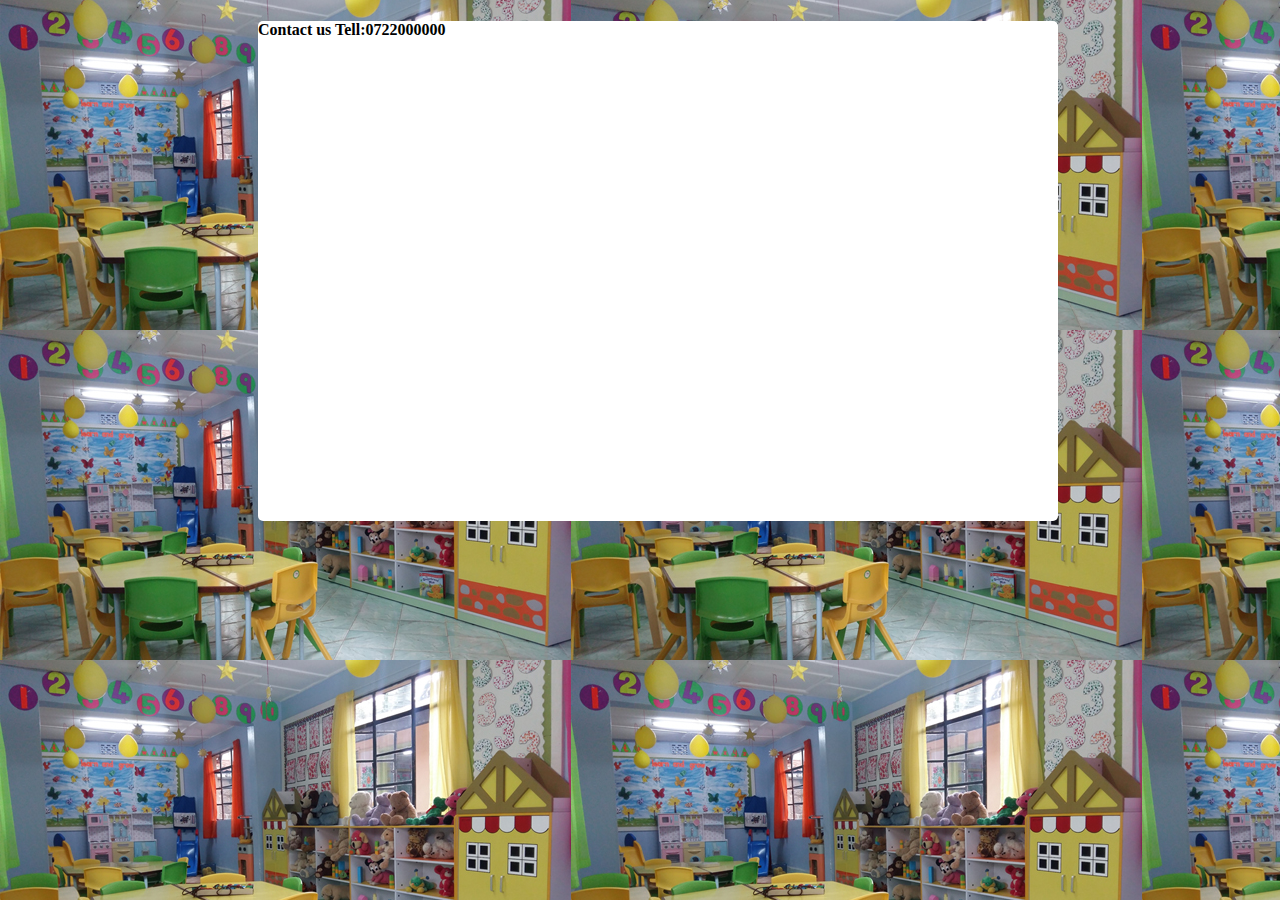
<file: contact.html>
<!DOCTYPE html>
<html lang="">
<head>
    <meta charset="utf-8">
    <meta name="viewport" content="width=device-width, initial-scale=1.0">
    <title>Contact Us</title>
<link rel="stylesheet" type="text/css" href="style.css">
</head>

<body>
    <div id="contact-head" >
            <h4>Contact us Tell:0722000000 </h4>
            <iframe src="https://www.google.com/maps/embed?pb=!1m14!1m8!1m3!1d3988.9589189823937!2d36.925323014049944!3d-1.1892328153463816!3m2!1i1024!2i768!4f13.1!3m3!1m2!1s0x182f3fe1a5c43e87%3A0xd63fdde20ab775de!2sKahawa%20garrison%20secondary%20school!5e0!3m2!1sen!2ske!4v1601871402844!5m2!1sen!2ske" width="800" height="500" frameborder="0" style="border:0;" allowfullscreen="" aria-hidden="false" tabindex="0"></iframe>
    </div>
    <div id="contact-body">


    </div>

</body>
</html>
</file>
<file: style.css>
* {
    box-sizing: border-box;
    }

    body {
            background-color: aqua;
            background-image: url("school.jpg");
        }
 
    
 .home-sections{
        max-width: 100%;
        background: #ffffff;
 }
 .home-sections h3{
 	background: #ffc107;
 	margin-top: 10px;
 	width:100px;
 	border-radius: 3px;
 }
  .card{
 	margin:8px;
 	ma
 }
 #sideB{
 	align: right;
 }
 #sideA{
 	align: left;
 }
 #introduction {
	width: 100%;
	height:500px;
	box-sizing: border-box;
}
.carousel .carousel-item {
  height: 500px;
}

.carousel-item img {
    position: absolute;
    object-fit:cover;
    top: 0;
    left: 0;
    
}
#authur_image{
	width:100%;
	
}

#author_image img{
	  
	  max-width: 100%;
	  margin-top: 100px;
	  padding-left: 20px;
	  
	  

}
#contact-head{
	width: 800px;
	height: 500px;

	border-radius: 5px;
	background: #ffffff;
	align-cont: center;
	margin-left: 250px;

}
#contact-head h1{
	text-align: center;
}
</file>
